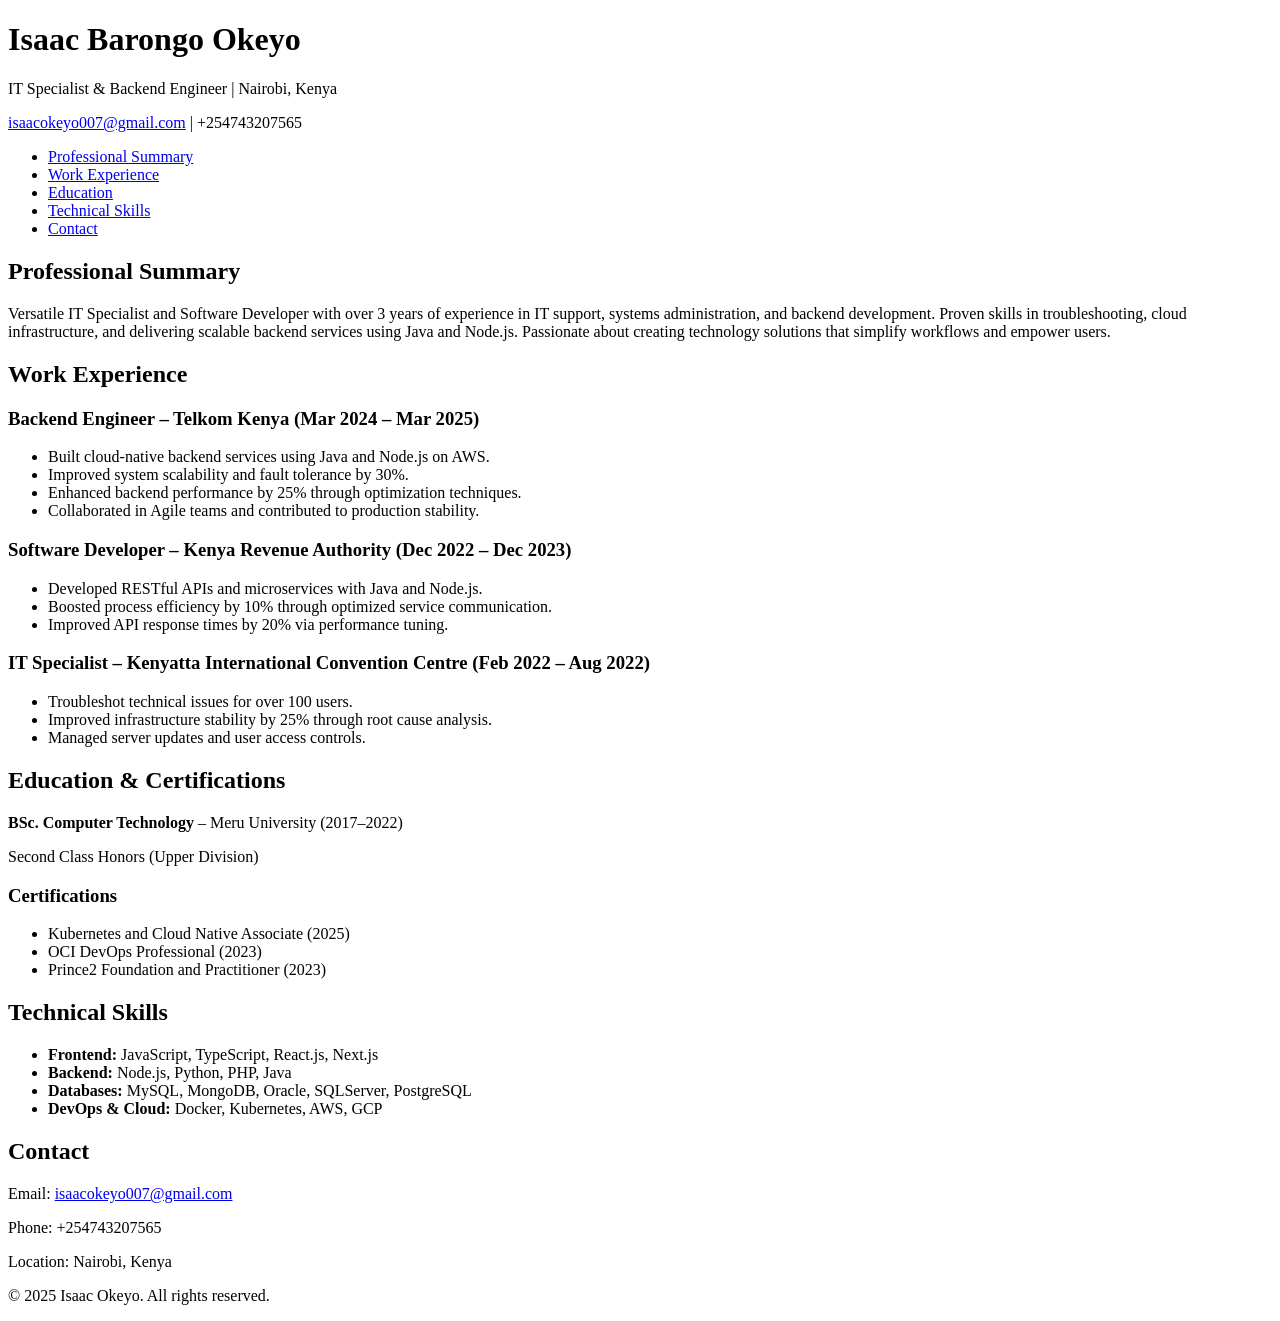
<file: index.html>
<!DOCTYPE html>
<html lang="en">
<head>
  <meta charset="UTF-8" />
  <meta name="viewport" content="width=device-width, initial-scale=1.0" />

  <!-- SEO Metadata -->
  <title>Isaac Okeyo – IT Specialist & Backend Engineer</title>
  <meta name="description" content="Isaac Okeyo is an experienced IT Specialist and Backend Engineer skilled in Java, Node.js, AWS, and DevOps. Learn more about his background, skills, and achievements." />
  <meta name="keywords" content="Isaac Okeyo, Backend Engineer, IT Specialist, Software Developer, Java, Node.js, AWS, Kubernetes, DevOps, Nairobi" />
  <meta name="author" content="Isaac Okeyo" />
</head>
<body>

  <!-- Site Header -->
  <header>
    <h1>Isaac Barongo Okeyo</h1>
    <p>IT Specialist & Backend Engineer | Nairobi, Kenya</p>
    <p><a href="mailto:isaacokeyo007@gmail.com">isaacokeyo007@gmail.com</a> | +254743207565</p>
  </header>

  <!-- Navigation -->
  <nav aria-label="Main Navigation">
    <ul>
      <li><a href="#summary">Professional Summary</a></li>
      <li><a href="#experience">Work Experience</a></li>
      <li><a href="#education">Education</a></li>
      <li><a href="#skills">Technical Skills</a></li>
      <li><a href="#contact">Contact</a></li>
    </ul>
  </nav>

  <!-- Main Content -->
  <main>
    
    <!-- Summary -->
    <section id="summary" aria-labelledby="summary-heading">
      <h2 id="summary-heading">Professional Summary</h2>
      <p>Versatile IT Specialist and Software Developer with over 3 years of experience in IT support, systems administration, and backend development. Proven skills in troubleshooting, cloud infrastructure, and delivering scalable backend services using Java and Node.js. Passionate about creating technology solutions that simplify workflows and empower users.</p>
    </section>

    <!-- Experience -->
    <section id="experience" aria-labelledby="experience-heading">
      <h2 id="experience-heading">Work Experience</h2>

      <article>
        <h3>Backend Engineer – Telkom Kenya (Mar 2024 – Mar 2025)</h3>
        <ul>
          <li>Built cloud-native backend services using Java and Node.js on AWS.</li>
          <li>Improved system scalability and fault tolerance by 30%.</li>
          <li>Enhanced backend performance by 25% through optimization techniques.</li>
          <li>Collaborated in Agile teams and contributed to production stability.</li>
        </ul>
      </article>

      <article>
        <h3>Software Developer – Kenya Revenue Authority (Dec 2022 – Dec 2023)</h3>
        <ul>
          <li>Developed RESTful APIs and microservices with Java and Node.js.</li>
          <li>Boosted process efficiency by 10% through optimized service communication.</li>
          <li>Improved API response times by 20% via performance tuning.</li>
        </ul>
      </article>

      <article>
        <h3>IT Specialist – Kenyatta International Convention Centre (Feb 2022 – Aug 2022)</h3>
        <ul>
          <li>Troubleshot technical issues for over 100 users.</li>
          <li>Improved infrastructure stability by 25% through root cause analysis.</li>
          <li>Managed server updates and user access controls.</li>
        </ul>
      </article>
    </section>

    <!-- Education -->
    <section id="education" aria-labelledby="education-heading">
      <h2 id="education-heading">Education & Certifications</h2>
      <p><strong>BSc. Computer Technology</strong> – Meru University (2017–2022)</p>
      <p>Second Class Honors (Upper Division)</p>

      <h3>Certifications</h3>
      <ul>
        <li>Kubernetes and Cloud Native Associate (2025)</li>
        <li>OCI DevOps Professional (2023)</li>
        <li>Prince2 Foundation and Practitioner (2023)</li>
      </ul>
    </section>

    <!-- Skills -->
    <section id="skills" aria-labelledby="skills-heading">
      <h2 id="skills-heading">Technical Skills</h2>
      <ul>
        <li><strong>Frontend:</strong> JavaScript, TypeScript, React.js, Next.js</li>
        <li><strong>Backend:</strong> Node.js, Python, PHP, Java</li>
        <li><strong>Databases:</strong> MySQL, MongoDB, Oracle, SQLServer, PostgreSQL</li>
        <li><strong>DevOps & Cloud:</strong> Docker, Kubernetes, AWS, GCP</li>
      </ul>
    </section>

    <!-- Contact -->
    <section id="contact" aria-labelledby="contact-heading">
      <h2 id="contact-heading">Contact</h2>
      <p>Email: <a href="mailto:isaacokeyo007@gmail.com">isaacokeyo007@gmail.com</a></p>
      <p>Phone: +254743207565</p>
      <p>Location: Nairobi, Kenya</p>
    </section>

  </main>

  <!-- Footer -->
  <footer>
    <p>&copy; 2025 Isaac Okeyo. All rights reserved.</p>
  </footer>

</body>
</html>
</file>
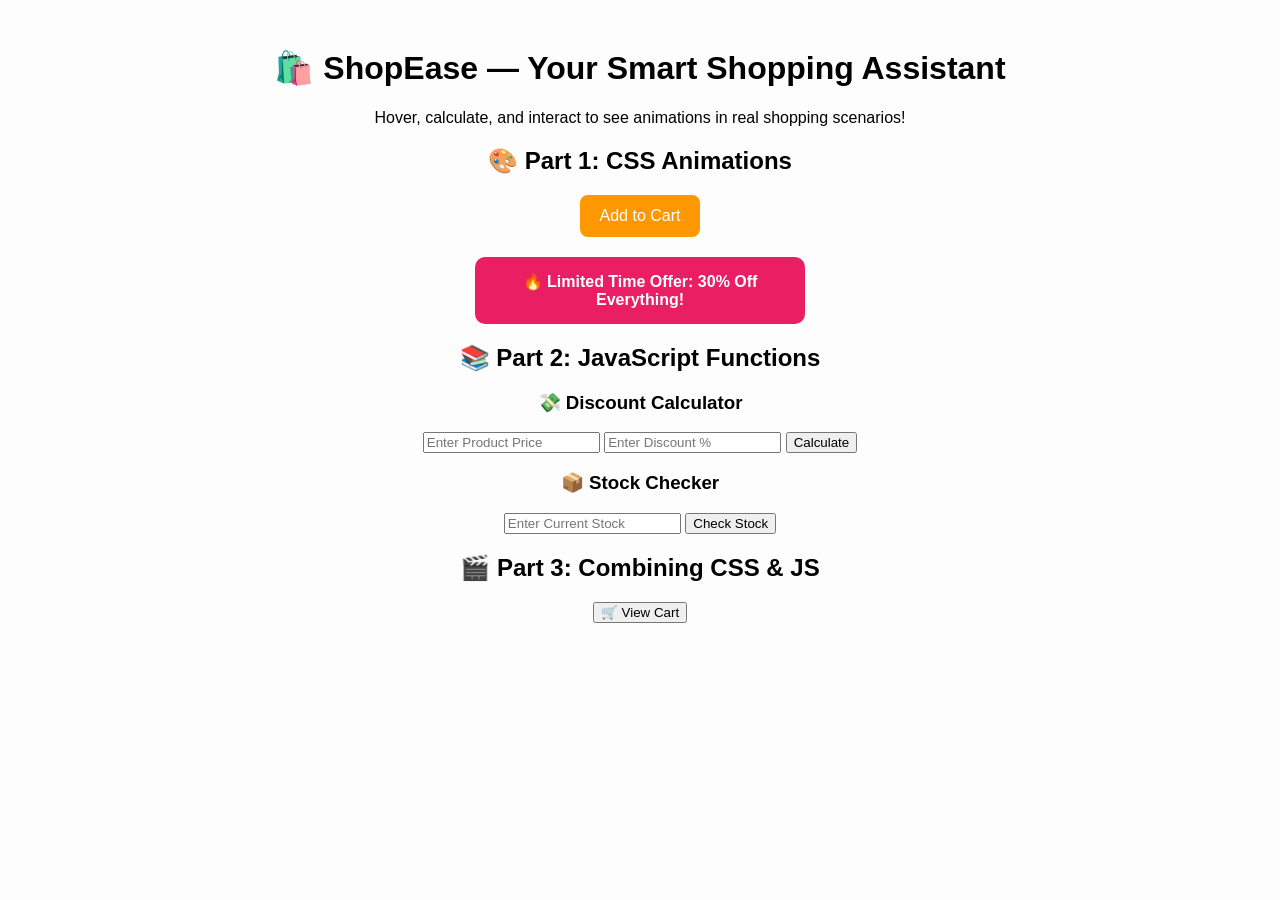
<file: css3 animations/index.html>
<!DOCTYPE html>
<html lang="en">
<head>
  <meta charset="UTF-8">
  <meta name="viewport" content="width=device-width, initial-scale=1.0">
  <title>Interactive Shopping Experience</title>
  <link rel="stylesheet" href="styles.css">
</head>
<body>
  <header>
    <h1>🛍️ ShopEase — Your Smart Shopping Assistant</h1>
    <p>Hover, calculate, and interact to see animations in real shopping scenarios!</p>
  </header>

  <!-- Part 1: CSS animations only -->
  <section id="part1">
    <h2>🎨 Part 1: CSS Animations</h2>
    <button class="add-cart-btn" onclick="addToCart()">Add to Cart</button>
    <div class="promo-banner">🔥 Limited Time Offer: 30% Off Everything!</div>
  </section>

  <!-- Part 2: JavaScript Functions -->
  <section id="part2">
    <h2>📚 Part 2: JavaScript Functions</h2>

    <!-- Discount calculator -->
    <h3>💸 Discount Calculator</h3>
    <input type="number" id="priceInput" placeholder="Enter Product Price">
    <input type="number" id="discountInput" placeholder="Enter Discount %">
    <button onclick="showDiscount()">Calculate</button>
    <p id="result"></p>

    <!-- Stock checker -->
    <h3>📦 Stock Checker</h3>
    <input type="number" id="stockInput" placeholder="Enter Current Stock">
    <button onclick="checkStock()">Check Stock</button>
    <p id="stockResult"></p>
  </section>

  <!-- Part 3: Combining CSS & JS -->
  <section id="part3">
    <h2>🎬 Part 3: Combining CSS & JS</h2>
    <button onclick="toggleCart()">🛒 View Cart</button>

    <div id="cartModal" class="modal">
      <div class="modal-content">
        <h3>Your Shopping Cart</h3>
        <p>You currently have <span id="cartCount">0</span> item(s) in your cart.</p>
        <button onclick="toggleCart()">Close</button>
      </div>
    </div>
  </section>

  <script src="script.js"></script>
</body>
</html>
</file>
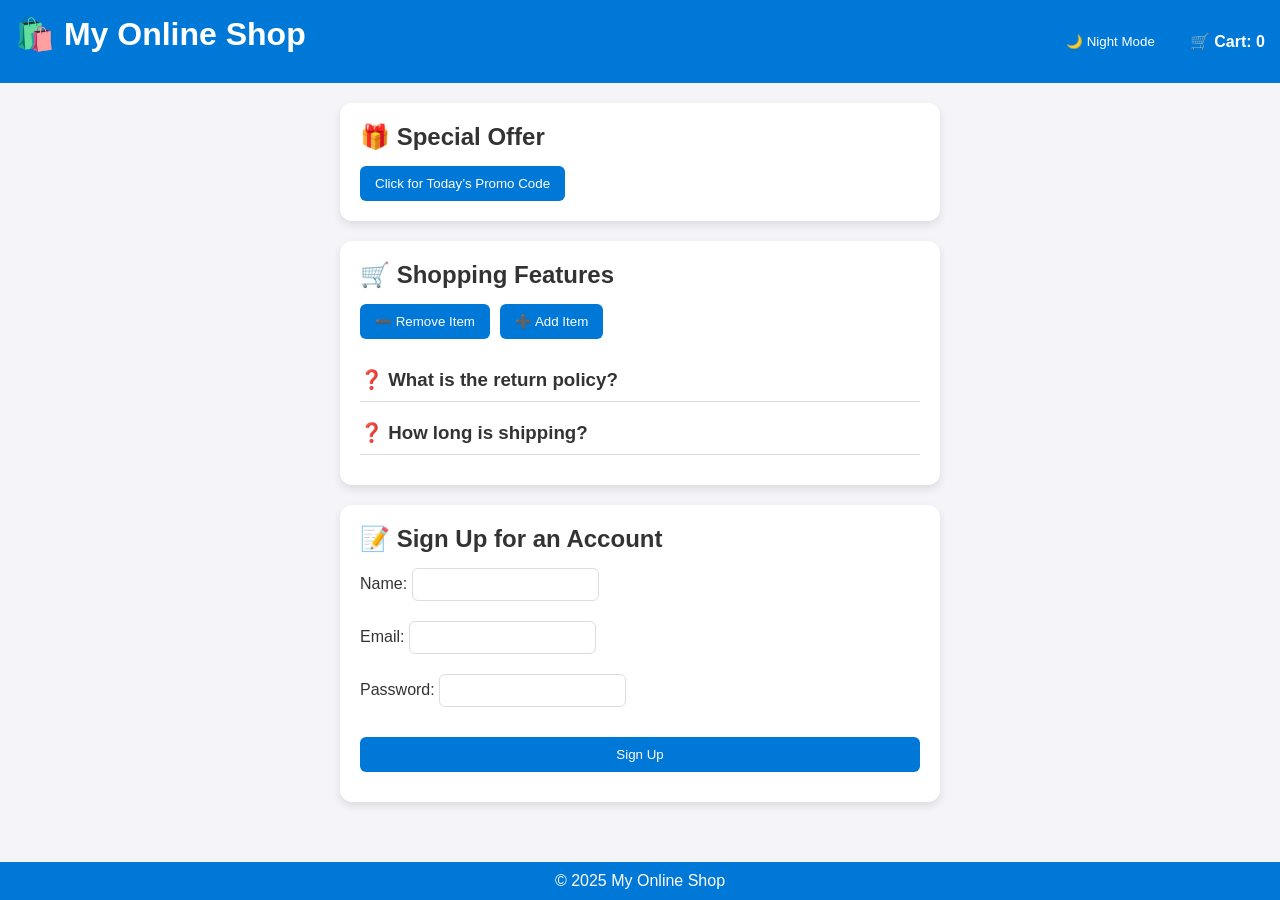
<file: js-events/index.html>
<!DOCTYPE html>
<html lang="en">
<head>
  <meta charset="UTF-8">
  <meta name="viewport" content="width=device-width, initial-scale=1.0">
  <title>My Online Shop</title>
  <link rel="stylesheet" href="style.css">
</head>
<body>
  <!-- Header -->
  <header>
    <h1>🛍️ My Online Shop</h1>
    <nav>
      <button id="toggleTheme">🌙 Night Mode</button>
      <div class="cart">
        🛒 Cart: <span id="count">0</span>
      </div>
    </nav>
  </header>

  <main>
    <!-- Part 1: Promo -->
    <section class="card">
      <h2>🎁 Special Offer</h2>
      <button id="promoBtn">Click for Today’s Promo Code</button>
      <p id="promoOutput"></p>
    </section>

    <!-- Part 2: Interactive Elements -->
    <section class="card">
      <h2>🛒 Shopping Features</h2>
      
      <!-- Cart Counter -->
      <div class="counter">
        <button id="decrease">➖ Remove Item</button>
        <button id="increase">➕ Add Item</button>
      </div>

      <!-- FAQ -->
      <div class="faq">
        <h3 class="faq-question">❓ What is the return policy?</h3>
        <p class="faq-answer hidden">You can return items within 30 days of purchase.</p>
      </div>

      <div class="faq">
        <h3 class="faq-question">❓ How long is shipping?</h3>
        <p class="faq-answer hidden">Standard shipping takes 3–5 business days.</p>
      </div>
    </section>
    

    <!-- Part 3: Form Validation -->
    <section class="card">
      <h2>📝 Sign Up for an Account</h2>
      <form id="signupForm">
        <label>
          Name:
          <input type="text" id="name" required>
        </label>
        <small class="error" id="nameError"></small>

        <label>
          Email:
          <input type="email" id="email" required>
        </label>
        <small class="error" id="emailError"></small>

        <label>
          Password:
          <input type="password" id="password" required>
        </label>
        <small class="error" id="passwordError"></small>

        <button type="submit" class="submit-btn">Sign Up</button>
      </form>
      <p id="formSuccess" class="success"></p>
    </section>
  </main>

  <footer>
    <p>© 2025 My Online Shop</p>
  </footer>

  <script src="script.js"></script>
</body>
</html>
</file>
<file: css3 animations/styles.css>
/* General styles */
body {
  font-family: Arial, sans-serif;
  text-align: center;
  padding: 20px;
  background: #fdfdfd;
}

/* ===========================
   PART 1: CSS ONLY ANIMATIONS
   =========================== */

/* Add-to-cart button hover animation */
.add-cart-btn {
  background: #ff9800;
  color: white;
  border: none;
  padding: 12px 20px;
  font-size: 16px;
  border-radius: 8px;
  cursor: pointer;
  transition: transform 0.3s ease, background 0.3s ease;
}
.add-cart-btn:hover {
  transform: scale(1.1);
  background: #e68900;
}

/* Flashing promo banner */
.promo-banner {
  margin: 20px auto;
  padding: 15px;
  width: 300px;
  background: #e91e63;
  color: white;
  border-radius: 10px;
  font-weight: bold;
  animation: flashPromo 3s infinite;
}
@keyframes flashPromo {
  0%, 100% { opacity: 0.3; transform: scale(1); }
  50% { opacity: 1; transform: scale(1.05); }
}

/* Bounce animation (triggered via JS) */
.bounce {
  animation: bounceAnim 0.6s;
}
@keyframes bounceAnim {
  0%, 100% { transform: translateY(0); }
  50% { transform: translateY(-20px); }
}

/* ===========================
   PART 2: STOCK CHECKER
   =========================== */

.low-stock {
  color: red;
  font-weight: bold;
  animation: pulse 1s infinite;
}
@keyframes pulse {
  0%, 100% { opacity: 1; }
  50% { opacity: 0.4; }
}

/* ===========================
   PART 3: CSS + JS MODAL
   =========================== */
.modal {
  position: fixed;
  top: 0;
  left: 0;
  width: 100%;
  height: 100%;
  display: none; /* Controlled by JS */
  justify-content: center;
  align-items: center;
  background: rgba(0,0,0,0.6);
}

.modal-content {
  background: white;
  padding: 20px;
  border-radius: 12px;
  width: 300px;
  transform: translateY(-200px);
  opacity: 0;
  transition: all 0.5s ease;
}

.modal.show .modal-content {
  transform: translateY(0);
  opacity: 1;
}
</file>
<file: js-events/style.css>
/* Reset */
* {
  margin: 0;
  padding: 0;
  box-sizing: border-box;
  transition: all 0.3s ease;
}

/* General */
body {
  font-family: Arial, sans-serif;
  background: #f4f4f9;
  color: #333;
  padding-bottom: 60px;
}

.dark-mode {
  background: #121212;
  color: #f4f4f4;
}

h1, h2 {
  margin-bottom: 15px;
}

/* Header & Navbar */
header {
  background: #0078d7;
  color: white;
  padding: 15px;
  display: flex;
  justify-content: space-between;
  align-items: center;
}

nav {
  display: flex;
  align-items: center;
  gap: 20px;
}

.cart {
  font-weight: bold;
}

/* Card Sections */
.card {
  background: white;
  padding: 20px;
  margin: 20px auto;
  border-radius: 12px;
  box-shadow: 0 4px 8px rgba(0,0,0,0.1);
  max-width: 600px;
}

.dark-mode .card {
  background: #1e1e1e;
}

/* Buttons */
button {
  padding: 10px 15px;
  border: none;
  border-radius: 6px;
  background: #0078d7;
  color: white;
  cursor: pointer;
}

button:hover {
  background: #005a9e;
}

.submit-btn {
  margin-top: 10px;
  width: 100%;
}

/* Counter */
.counter {
  display: flex;
  gap: 10px;
  margin-bottom: 20px;
}

/* FAQ */
.faq {
  margin-bottom: 10px;
  border-bottom: 1px solid #ddd;
  padding: 10px 0;
}

.faq-question {
  cursor: pointer;
}

.faq-answer.hidden {
  display: none;
}

/* Dropdown */
.dropdown {
  position: relative;
  display: inline-block;
}

#dropdownMenu {
  position: absolute;
  background: white;
  border: 1px solid #ddd;
  border-radius: 6px;
  list-style: none;
  padding: 5px 0;
  margin-top: 5px;
  width: 150px;
  box-shadow: 0 4px 8px rgba(0,0,0,0.1);
}

#dropdownMenu li {
  padding: 10px;
  cursor: pointer;
}

#dropdownMenu li:hover {
  background: #f0f0f0;
}

.dark-mode #dropdownMenu {
  background: #1e1e1e;
  color: white;
  border-color: #444;
}

/* Tabs */
.tabs {
  display: flex;
  gap: 10px;
  margin-bottom: 10px;
}

.tab {
  background: #eee;
  border-radius: 6px;
  padding: 8px 12px;
  cursor: pointer;
}

.tab.active {
  background: #0078d7;
  color: white;
}

.tab-content {
  padding: 10px;
  border: 1px solid #ddd;
  border-radius: 6px;
}

/* Form */
form {
  display: flex;
  flex-direction: column;
  gap: 10px;
}

input {
  padding: 8px;
  border: 1px solid #ddd;
  border-radius: 6px;
}

input:focus {
  border-color: #0078d7;
  box-shadow: 0 0 5px rgba(0,120,215,0.4);
  outline: none;
}

.error {
  color: red;
  font-size: 0.9em;
}

.success {
  color: green;
  margin-top: 10px;
  font-weight: bold;
}

/* Footer */
footer {
  position: fixed;
  bottom: 0;
  width: 100%;
  background: #0078d7;
  color: white;
  text-align: center;
  padding: 10px;
}
</file>
